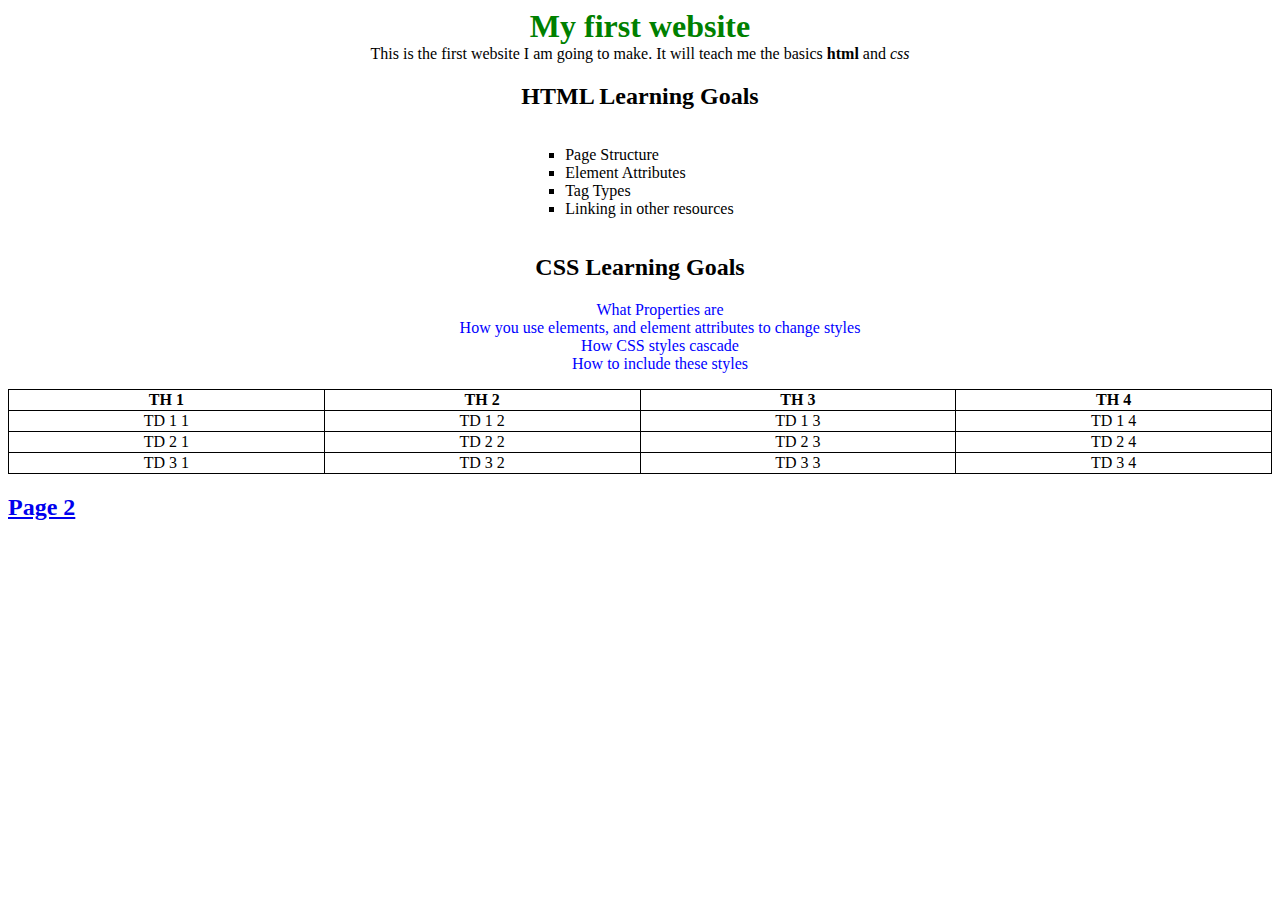
<file: index.html>
<!DOCTYPE html>
<html lang="en">
<head>
    <meta charset="utf8">
    <title>Demo Project</title>
    <link rel="stylesheet" href="./styles/style.css">
</head>
<body>
    <h1 class="center">My first website</h1>
    <p class="center">
        This is the first website I am going to make. It will teach me the basics
        <strong>html</strong> and <em>css</em>
    </p>

    <div class="center">
        <h2>HTML Learning Goals</h2>
        <ul class="center-list">
            <li class="html-list">Page Structure</li>
            <li class="html-list">Element Attributes</li>
            <li class="html-list">Tag Types</li>
            <li class="html-list">Linking in other resources</li>
        </ul>
    </div>
    <div class="center">
        <h2>CSS Learning Goals</h2>
        <ul>
            <li class="css-list">What Properties are</li>
            <li class="css-list">How you use elements, and element attributes to change styles</li>
            <li class="css-list">How CSS styles cascade</li>
            <li class="css-list">How to include these styles</li>
        </ul>
    </div>
    <table class="center">
        <tr>
            <th>TH 1</th>
            <th>TH 2</th>
            <th>TH 3</th>
            <th>TH 4</th>
        </tr>
        <tr>
            <td>TD 1 1</td>
            <td>TD 1 2</td>
            <td>TD 1 3</td>
            <td>TD 1 4</td>
        </tr>
        <tr>
            <td>TD 2 1</td>
            <td>TD 2 2</td>
            <td>TD 2 3</td>
            <td>TD 2 4</td>
        </tr>
        <tr>
            <td>TD 3 1</td>
            <td>TD 3 2</td>
            <td>TD 3 3</td>
            <td>TD 3 4</td>
        </tr>
    </table>
    <h2><a href="./page2.html">Page 2</a></h2>
</body>
</file>
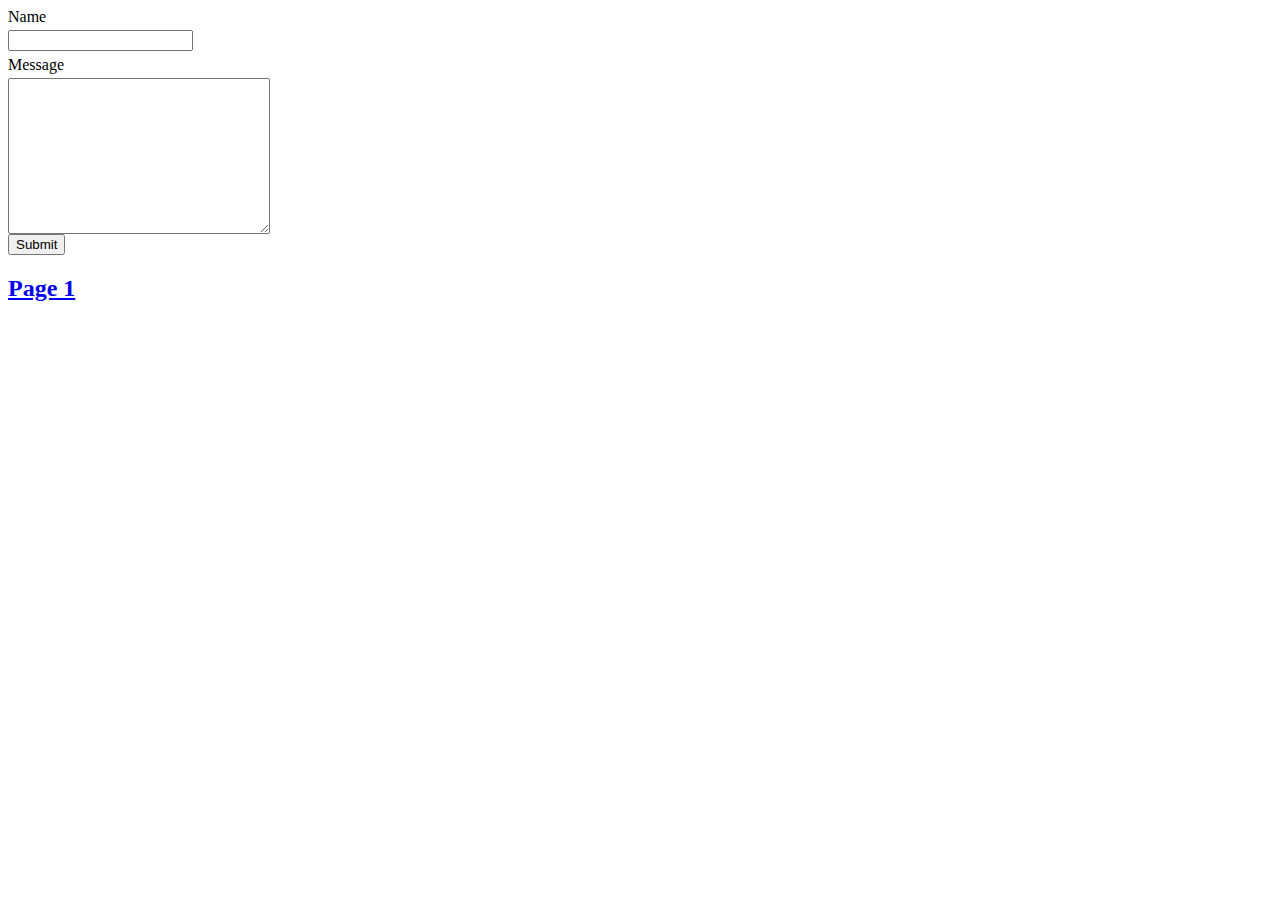
<file: page2.html>
<!DOCTYPE html>
<html lang="en">
<head>
    <meta charset="utf8">
    <title>Demo Project</title>
    <link rel="stylesheet" href="./styles/style.css">
</head>
<body>
    <form action="#">
        <div>
            <label for="name">Name</label>
            <input type="text" name="name" id="name">
        </div>
        <div>
            <label for="message">Message</label>
            <textarea name="message" id="message" cols="30" rows="10"></textarea>
        </div>
        <div>
            <button type="submit">Submit</button>
        </div>
    </form>
    <h2><a href="index.html">Page 1</a></h2>
</body>
</html>
</file>
<file: styles/style.css>
h1 {
    color: green;
}
li {
    list-style: none;
}

table {
    border-collapse: collapse;
}

table, td, th {
    border: 1px solid black;
}

.html-list {
    list-style-type: square;
}

.css-list{
    color: blue;
}

.center {
    width: 100%;
    margin: auto;
    text-align: center;
}

.center-list {
    width: 15%;
    list-style-position: inside;
    text-align: left;
    display: inline-block;
}

input, label, textarea {
    display: block;
    margin-top: .3em;
}
</file>
